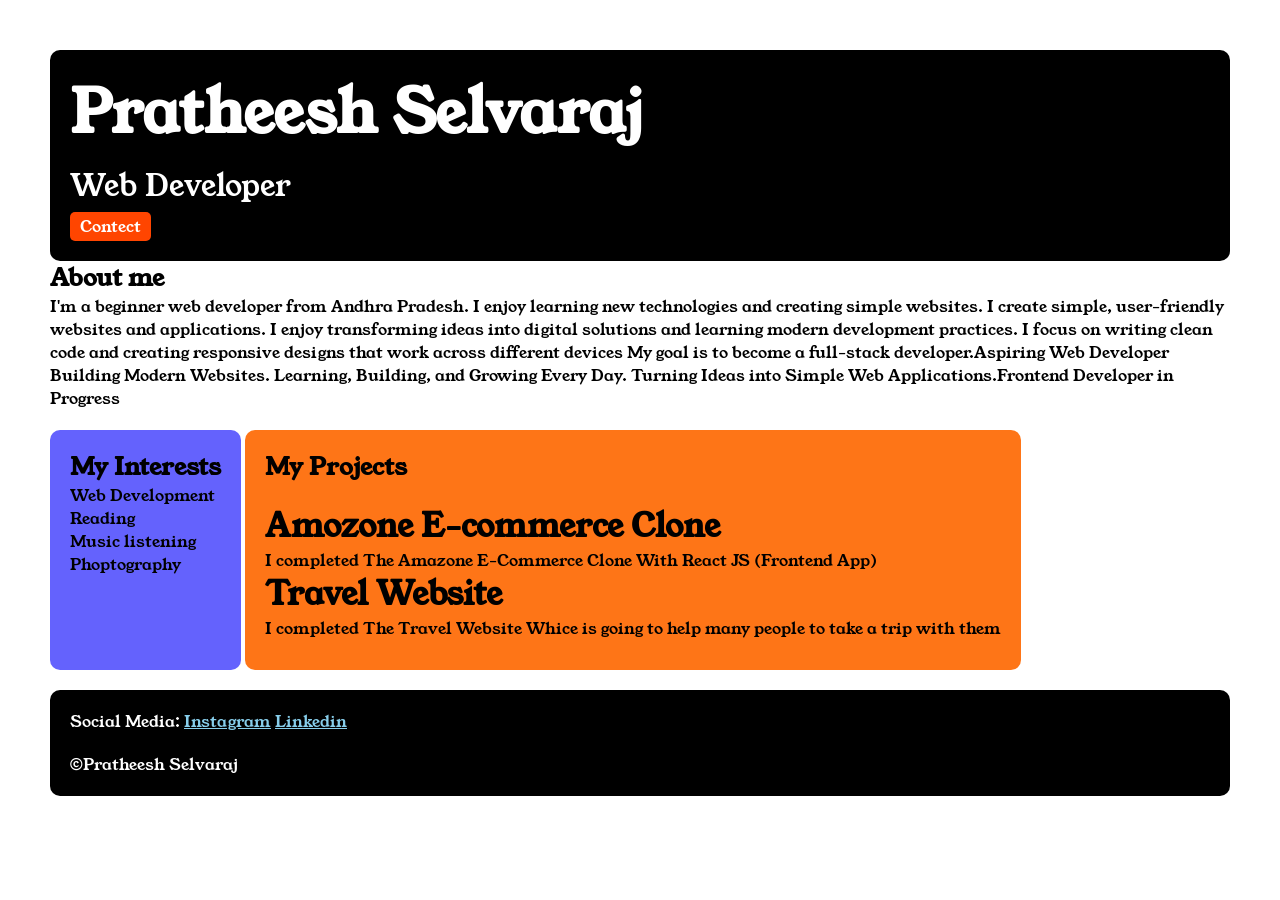
<file: index.html>
<head>
    <title>Portfolio</title>
    <link rel="stylesheet" href="style.css">
    <link rel="preconnect" href="https://fonts.googleapis.com">
    <link rel="preconnect" href="https://fonts.gstatic.com" crossorigin>
    <link href="https://fonts.googleapis.com/css2?family=Young+Serif&display=swap" rel="stylesheet">
</head>

<body>
    <div class="container">
        <div class="section-one">
            <h1 class="section-one__name">Pratheesh Selvaraj</h1>
            <p class="section-one__role"> Web Developer</p>
            <a class="section-one__contect" href="conect.html">Contect</a>
        </div>
    
        <div class="section-two">
            <h2 class="section-two__title">About me</h2>
            <p class="section-two__disc">I'm a beginner web developer from Andhra Pradesh. 
                I enjoy learning new technologies and creating simple websites.
                I create simple, user-friendly websites and applications. I enjoy transforming ideas into digital solutions and learning modern development practices.
                I focus on writing clean code and creating responsive designs that work across different devices
                 My goal is to become a full-stack developer.Aspiring Web Developer Building Modern Websites.
                 Learning, Building, and Growing Every Day.
                 Turning Ideas into Simple Web Applications.Frontend Developer in Progress</p>
        </div>
        
        
        <div class="section-three">
            <h2 class="section-three__title">My Interests</h2>
            <ul class="section-three__desc">
                <li>Web Development</li>
                <li>Reading</li>
                <li>Music listening</li>
                <li>Phoptography</li>
            </ul>
        </div>
        
        <div class="section-four">
            <h2 class="section-four__title"> My Projects</h2>
            <ul class="section-four__desc">
                <li>
                    <h1>Amozone E-commerce Clone</h1>
                    <p>I completed The Amazone E-Commerce Clone With React JS (Frontend App)</p>
                </li>
                <li>
                    <h1>Travel Website</h1>
                    <p>I completed The Travel Website Whice is going to help many people to take a trip with them</p>
                </li>
            </ul>
        </div>
        
        <div class="section-five">
            <p class="section-five__title">Social Media:
                <a href="https://www.instagram.com/revan.pratheesh/"> Instagram</a>
                <a href="https://www.linkedin.com/in/pratheesh-selvaraj-567859413/"> Linkedin</a>
            </p>
            <p class="section-five__desc">&copy;Pratheesh Selvaraj</p>
        </div>
    </div>

</body>
</file>
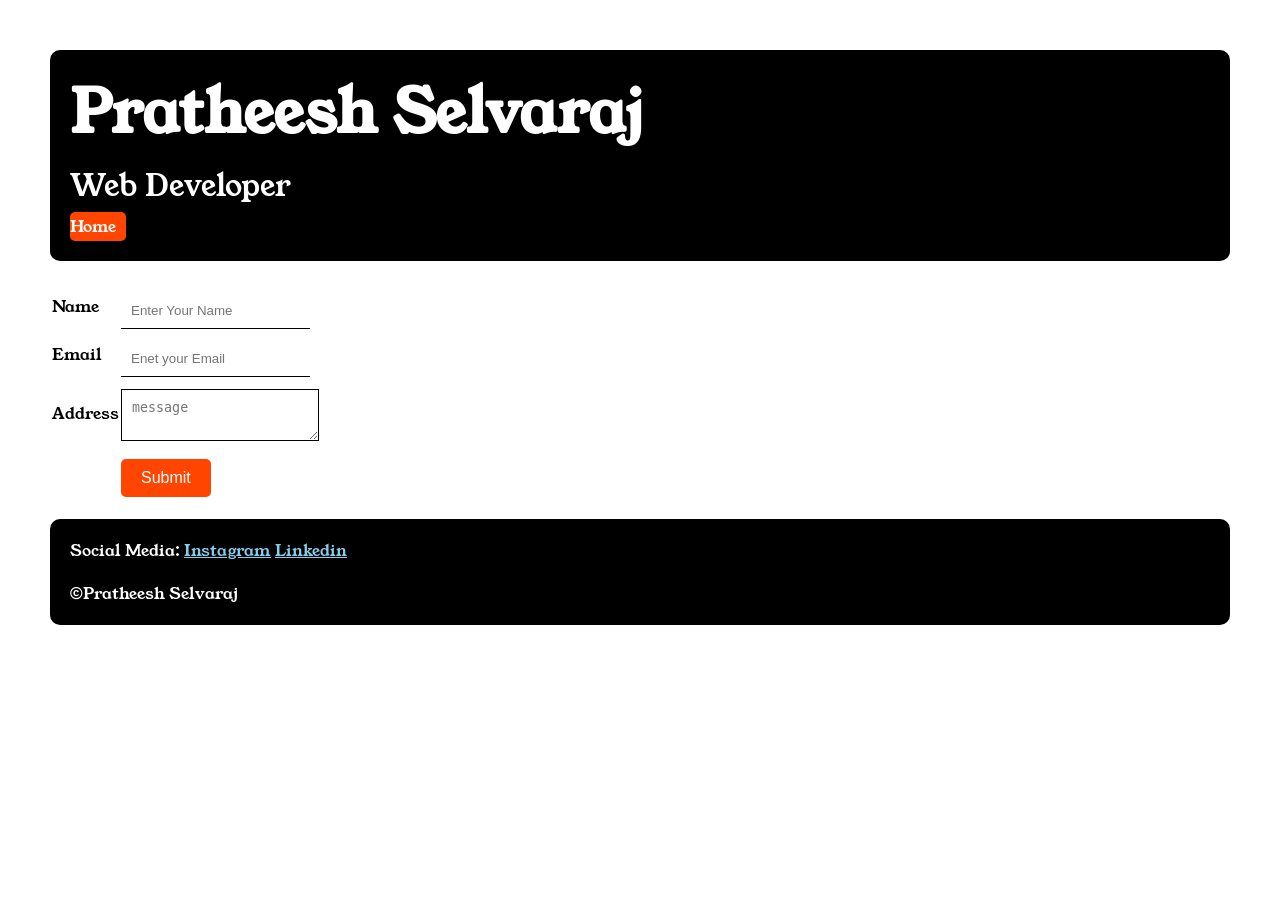
<file: conect.html>
<!DOCTYPE html>
<html lang="en">

<head>
    <meta charset="UTF-8">
    <meta name="viewport" content="width=device-width, initial-scale=1.0">
    <title>contect</title>
    <link rel="stylesheet" href="style.css">
    <link rel="preconnect" href="https://fonts.googleapis.com">
    <link rel="preconnect" href="https://fonts.gstatic.com" crossorigin>
    <link href="https://fonts.googleapis.com/css2?family=Young+Serif&display=swap" rel="stylesheet">
</head>

<body>
    <div class="container">

        <div class="section-one">
            <h1 class="section-one__name">Pratheesh Selvaraj</h1>
            <p class="section-one__role"> Web Developer</p>
            <a class="section-one__contect" href="my portfolio.html"> Home</a>
        </div>

        <div class="contect-form">
            <form>
                <table>
                    <tr>
                        <td>Name</td>
                        <td><Input type="text" placeholder="Enter Your Name" class="contect-form__input"></td>
                    </tr>
                    <tr>
                        <td>Email</td>
                        <td><input type="email" placeholder="Enet your Email" class="contect-form__input"></td>
                    </tr>
                    <tr>
                        <td>Address</td>
                        <td>
                            <Textarea placeholder="message" class="contect-form__textarea"></Textarea>
                        </td>
                    </tr>
                    <tr>
                        <td></td>
                        <td> <input type="submit" class="contect-form__submit"></td>
                    </tr>
                </table>
            </form>
        </div>

        <div class="section-five">
            <p class="section-five__title">Social Media:
                <a href="https://www.instagram.com/revan.pratheesh/"> Instagram</a>
                <a href="https://www.linkedin.com/in/pratheesh-selvaraj-567859413/"> Linkedin</a>
            </p>
            <p class="section-five__desc">&copy;Pratheesh Selvaraj</p>
        </div>

    </div>
</body>

</html>
</file>
<file: style.css>
*{
    margin: 0;
    padding: 0;
}
body{
  font-family: "Young Serif", serif;
}

.container{
    padding: 50px;
}

.section-one{
    background-color: black;
    color: white;
    padding: 20px;
    border-radius: 10px;
}

.section-one__contect{
    background-color: orangered;
    color: white;
    text-decoration: none;
    padding-left: 10;
    padding-right: 10px;
    padding-bottom: 3px;
    padding-top: 3px;
    display: inline-block;
    margin-top: 5px;
    border-radius: 5px;

}

.section-one__name{
    font-size: 60px;
}

.section-one__role{
    font-size: 30px;
    margin-top: 10px;
}

.section-two.section-three,.section-four,.section-five{
    margin-top: 20px;
}

.section-two__desc.section-three__desc,.section-four__desc,.section-five__desc{
    margin-top: 20px;
}

.section-five{
    background-color: black;
    color: white;
    padding: 20px;
    border-radius: 10px;
}

.section-five__title a{
    color:skyblue;
}

.section-three li,.section-four li{
    list-style: none;

}

.section-three{
    background-color: #6462fd;
    color: black;
    padding: 20px;
    display: inline-block;
    height: 200px;
    border-radius: 10px;
    vertical-align: text-bottom;
}

.section-four{
    background-color: #fe7517;
    color: black;
    padding: 20px;
    display: inline-block;
    height: 200px;
    border-radius: 10px;
    vertical-align: text-bottom;
}

.contect-form{
    margin-top: 20px;
}

.contect-form__input,.contect-form__textarea,.contect-form__submit{
    margin-top: 10px;

}

.contect-form__input{
    padding: 10px;
    border: none;
    border-bottom: solid black 1px;

}

.contect-form__textarea{
    padding: 10px;
    border: none;
    border: solid black 1px;
    
}

.contect-form__submit{
    padding-left: 20px;
    padding-right: 20px;
    padding-top: 10px;
    padding-bottom: 10px;
    background-color: orangered;
    color: rgb(255, 255, 255);
    border: none;
    border-radius: 5px;
    font-size: medium;

}
</file>
